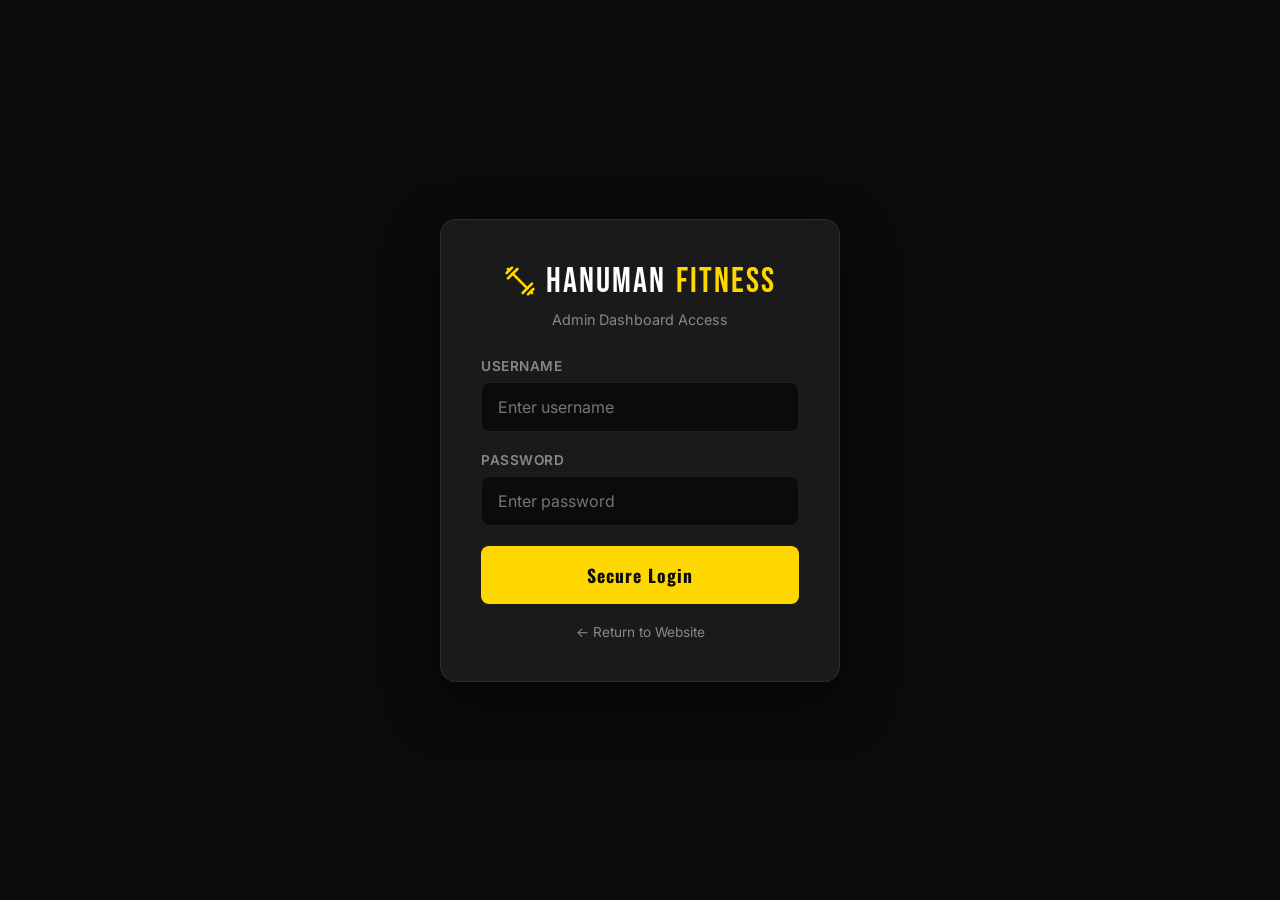
<file: login.html>
<!DOCTYPE html>
<html lang="en">
<head>
  <meta charset="UTF-8">
  <meta name="viewport" content="width=device-width, initial-scale=1.0">
  <title>Admin Login | HanumanFitness</title>
  
  <link rel="preconnect" href="https://fonts.googleapis.com">
  <link rel="preconnect" href="https://fonts.gstatic.com" crossorigin>
  <link href="https://fonts.googleapis.com/css2?family=Bebas+Neue&family=Inter:wght@400;500;600;700&family=Oswald:wght@500;700&display=swap" rel="stylesheet">
  
  <style>
    :root {
      --bg: #0b0b0b;
      --surface: #1a1a1a;
      --yellow: #FFD700;
      --text-main: #FFFFFF;
      --text-muted: #888888;
      --border: rgba(255, 255, 255, 0.08);
      --red: #ef4444;
      --font-body: 'Inter', sans-serif;
      --font-heading: 'Oswald', sans-serif;
      --font-logo: 'Bebas Neue', sans-serif;
    }
    * { margin: 0; padding: 0; box-sizing: border-box; }
    body {
      background-color: var(--bg);
      color: var(--text-main);
      font-family: var(--font-body);
      display: flex;
      align-items: center;
      justify-content: center;
      height: 100vh;
      overflow: hidden;
    }
    
    .login-container {
      background: var(--surface);
      border: 1px solid var(--border);
      border-radius: 16px;
      padding: 40px;
      width: 100%;
      max-width: 400px;
      box-shadow: 0 20px 50px rgba(0,0,0,0.5);
      text-align: center;
    }
    
    .brand-logo {
      font-family: var(--font-logo);
      font-size: 2.2rem;
      letter-spacing: 2px;
      margin-bottom: 8px;
      display: flex;
      align-items: center;
      justify-content: center;
      gap: 10px;
    }
    .brand-logo b { color: var(--yellow); font-weight: normal; }
    .brand-logo svg { color: var(--yellow); width: 32px; height: 32px; }
    
    .subtitle {
      color: var(--text-muted);
      font-size: 0.9rem;
      margin-bottom: 30px;
    }

    .form-group { margin-bottom: 20px; text-align: left; }
    .form-group label {
      display: block;
      color: var(--text-muted);
      font-size: 0.85rem;
      font-weight: 600;
      margin-bottom: 8px;
      text-transform: uppercase;
      letter-spacing: 0.5px;
    }
    .form-group input {
      width: 100%;
      background: var(--bg);
      border: 1px solid var(--border);
      color: var(--text-main);
      padding: 14px 16px;
      border-radius: 8px;
      font-size: 1rem;
      font-family: inherit;
      outline: none;
      transition: border-color 0.2s;
    }
    .form-group input:focus { border-color: var(--yellow); }
    
    #error-msg {
      color: var(--red);
      font-size: 0.85rem;
      margin-top: -10px;
      margin-bottom: 15px;
      display: none;
      background: rgba(239, 68, 68, 0.1);
      padding: 10px;
      border-radius: 6px;
      border: 1px solid rgba(239, 68, 68, 0.2);
    }
    
    .btn-submit {
      width: 100%;
      background: var(--yellow);
      color: var(--bg);
      border: none;
      padding: 16px;
      border-radius: 8px;
      font-size: 1.1rem;
      font-weight: 700;
      font-family: var(--font-heading);
      letter-spacing: 1px;
      cursor: pointer;
      transition: transform 0.2s, box-shadow 0.2s;
    }
    .btn-submit:hover {
      transform: translateY(-2px);
      box-shadow: 0 8px 20px rgba(255, 215, 0, 0.2);
    }
    
    .back-link {
      display: inline-block;
      margin-top: 20px;
      color: var(--text-muted);
      font-size: 0.85rem;
      text-decoration: none;
      transition: color 0.2s;
    }
    .back-link:hover { color: var(--yellow); }
  </style>
</head>
<body>

  <div class="login-container">
    <div class="brand-logo">
      <svg xmlns="http://www.w3.org/2000/svg" viewBox="0 0 24 24" fill="none" stroke="currentColor" stroke-width="2" stroke-linecap="round" stroke-linejoin="round" class="lucide lucide-dumbbell"><path d="m6.5 6.5 11 11"/><path d="m21 21-1-1"/><path d="m3 3 1 1"/><path d="m18 22 4-4"/><path d="m2 6 4-4"/><path d="m3 10 7-7"/><path d="m14 21 7-7"/></svg>
      Hanuman<b>Fitness</b>
    </div>
    <div class="subtitle">Admin Dashboard Access</div>
    
    <div id="error-msg">Invalid username or password.</div>
    
    <form id="login-form">
      <div class="form-group">
        <label>Username</label>
        <input type="text" id="username" placeholder="Enter username" required autocomplete="username">
      </div>
      <div class="form-group">
        <label>Password</label>
        <input type="password" id="password" placeholder="Enter password" required autocomplete="current-password">
      </div>
      <button type="submit" class="btn-submit">Secure Login</button>
    </form>
    
    <a href="index.html" class="back-link">← Return to Website</a>
  </div>

  <script>
    document.getElementById('login-form').addEventListener('submit', function(e) {
      e.preventDefault();
      
      const user = document.getElementById('username').value.trim();
      const pass = document.getElementById('password').value;
      const errorMsg = document.getElementById('error-msg');
      
      if (user === 'admin' && pass === 'hanuman@2024') {
        sessionStorage.setItem('hf_admin_logged_in', 'true');
        window.location.href = 'admin.html';
      } else {
        errorMsg.style.display = 'block';
        
        // Shake animation for error
        const container = document.querySelector('.login-container');
        container.style.transform = 'translateX(-10px)';
        setTimeout(() => container.style.transform = 'translateX(10px)', 50);
        setTimeout(() => container.style.transform = 'translateX(-10px)', 100);
        setTimeout(() => container.style.transform = 'translateX(10px)', 150);
        setTimeout(() => container.style.transform = 'translateX(0)', 200);
      }
    });
  </script>
</body>
</html>
</file>
